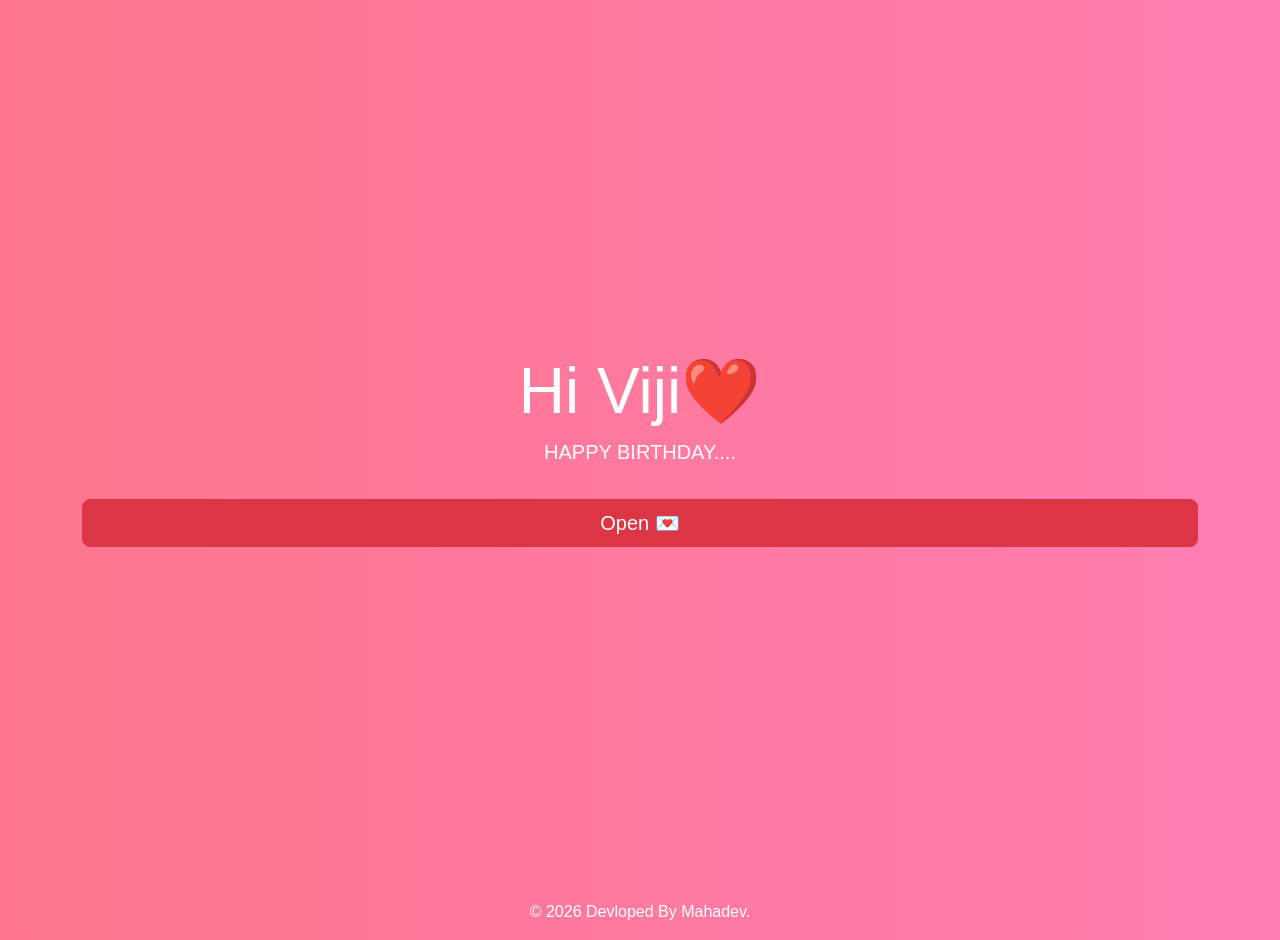
<file: index.html>
<!DOCTYPE html>
<html>
<head>
<title>My Surprise 💖</title>
<meta name="viewport" content="width=device-width, initial-scale=1">

<link href="https://cdn.jsdelivr.net/npm/bootstrap@5.3.2/dist/css/bootstrap.min.css" rel="stylesheet">
<link rel="stylesheet" href="style.css">
</head>

<body class="home">

<div class="container text-center vh-100 d-flex flex-column justify-content-center">
    <h1 class="display-3">Hi Viji❤️</h1>
    <p class="lead">HAPPY BIRTHDAY....</p>

    <a href="question.html" class="btn btn-danger btn-lg mt-3">Open 💌</a>
</div>

<script>
localStorage.setItem("username","viji 💏");
</script>

<script src="https://cdn.jsdelivr.net/npm/bootstrap@5.3.2/dist/js/bootstrap.bundle.min.js"></script>
</body>
<foooter class="text-center mt-4"> <p>&copy; 2026 Devloped By Mahadev.</p> </footer>
</html>
</file>
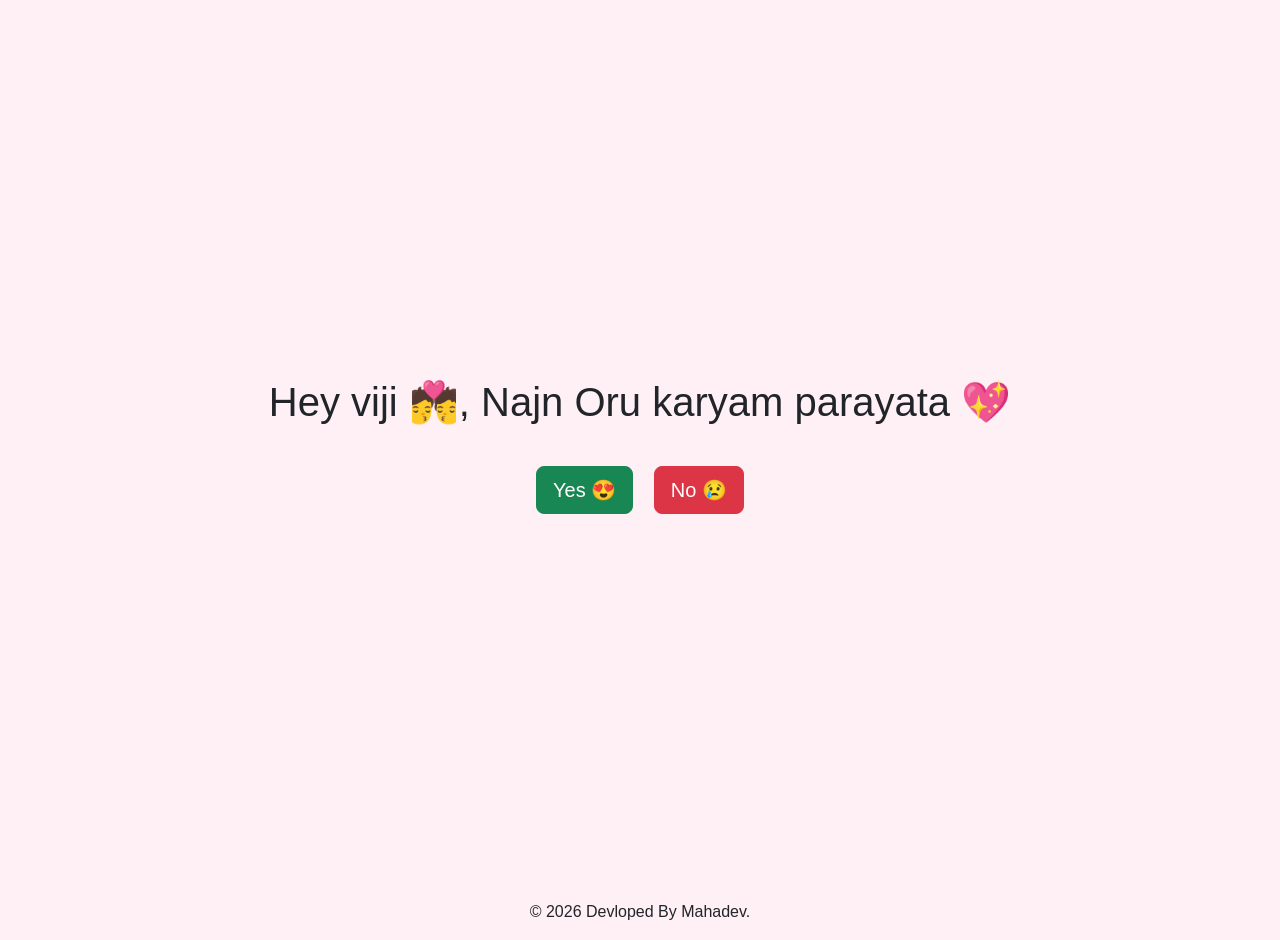
<file: question.html>
<!DOCTYPE html>
<html>
<head>
<title>Viji...❤️</title>
<meta name="viewport" content="width=device-width, initial-scale=1">

<link href="https://cdn.jsdelivr.net/npm/bootstrap@5.3.2/dist/css/bootstrap.min.css" rel="stylesheet">
<link rel="stylesheet" href="style.css">
</head>

<body class="question">

<div class="container text-center vh-100 d-flex flex-column justify-content-center align-items-center">
    <h1 id="questionText"></h1>

    <div class="mt-4">
        <a href="yes.html" id="yesBtn" class="btn btn-success btn-lg m-2">Yes 😍</a>
        <button id="noBtn" class="btn btn-danger btn-lg m-2">No 😢</button>
    </div>
</div>

<script src="script.js"></script>
<script src="https://cdn.jsdelivr.net/npm/bootstrap@5.3.2/dist/js/bootstrap.bundle.min.js"></script>
</body>
<foooter class="text-center mt-4"> <p>&copy; 2026 Devloped By Mahadev.</p> </footer>
</html>
</file>
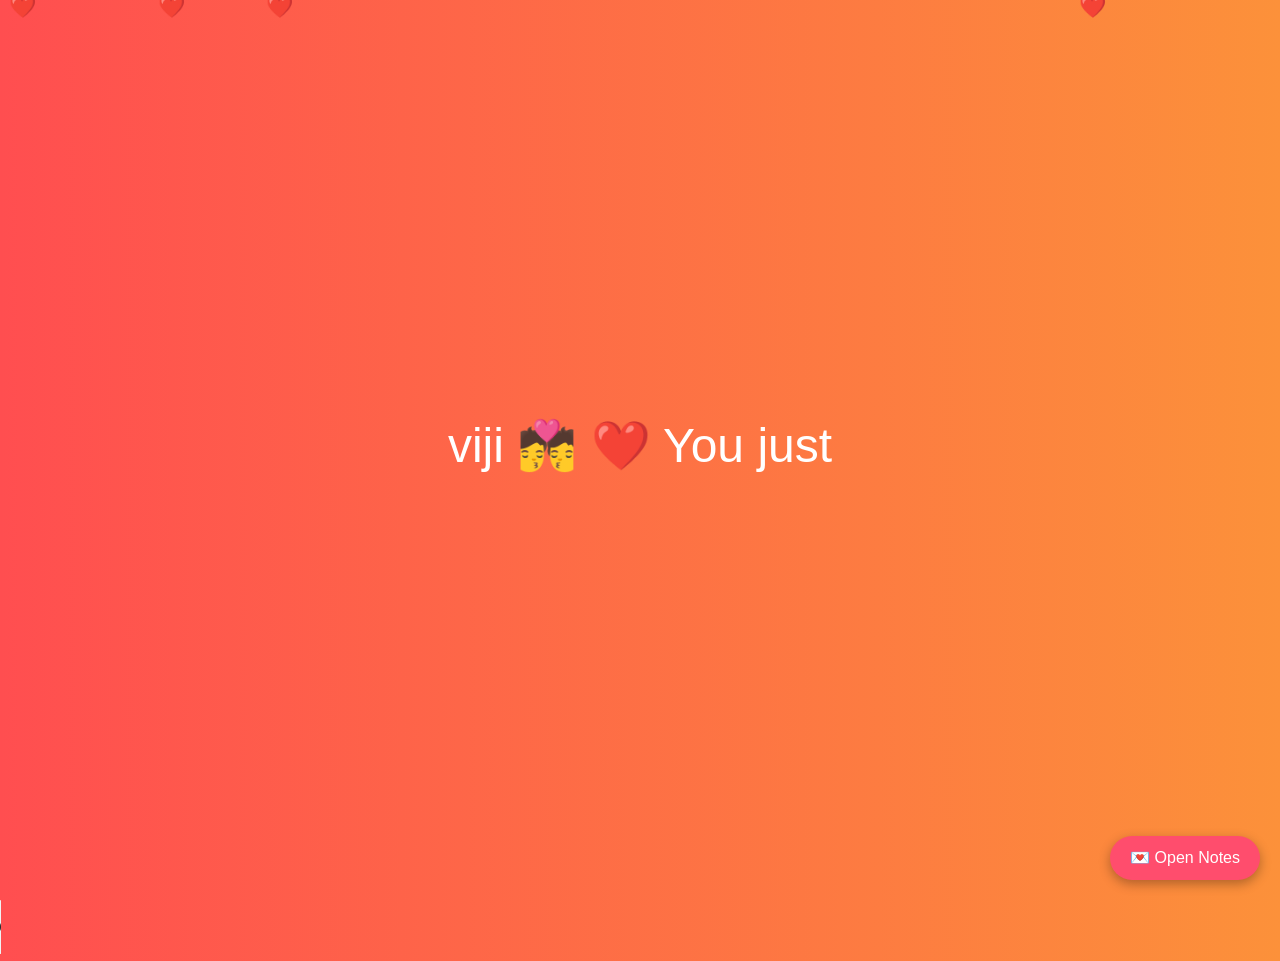
<file: yes.html>
<!DOCTYPE html>
<html>
<head>
<title>Viji...❤️</title>
<meta name="viewport" content="width=device-width, initial-scale=1">

<link href="https://cdn.jsdelivr.net/npm/bootstrap@5.3.2/dist/css/bootstrap.min.css" rel="stylesheet">
<link rel="stylesheet" href="style.css">

</head>

<body class="yes-page">

<div class="container text-center vh-100 d-flex flex-column justify-content-center">
    <h1 id="typeText" class="display-5"></h1>
</div>


<button class="note-btn" onclick="openNote()">💌 Open Notes</button>


<!-- Note Overlay -->
<div id="noteOverlay" class="note-overlay">
    <div class="note-content">
        <span class="close-btn" onclick="closeNote()">✖</span>
        <h2 style="color: rgb(255, 0, 179);"><i>FULL AYIT VAYIKANAM</i>
        </h2>
        <p style="color: black; font-size: 15px;" class="para">
            Njan annu busil vachu kurach pedicho poyi ,atu konda anu parayata poyatu, epol kurach pedi undu
            enalum epol parajilakil pina enu parayan patum enu tonunilla , first time kandapol enik
            angana onum tonila but poka poka enik nina eshtam ayi njan nina force onum chyilla entu anakilum 
            enik kuzapam ella <BR>
            HAPPY BIRTHDAY Viji❤️            


        </p>
    </div>
</div>


<audio autoplay loop controls>
    <source src="Naan un Azhaginilae.mp3" type="audio/mpeg">
</audio>

<script src="script.js"></script>
<script src="https://cdn.jsdelivr.net/npm/bootstrap@5.3.2/dist/js/bootstrap.bundle.min.js"></script>

</body>
</html>
</file>
<file: style.css>
body{
margin:0;
font-family:Arial;
}

/* backgrounds */
.home{
background:linear-gradient(to right,#ff758c,#ff7eb3);
color:white;
}

.question{
background:#fff0f5;
position:relative;
overflow:hidden;
}

.yes-page{
background:linear-gradient(to right,#ff4e50,#fc913a);
color:white;
overflow:hidden;
}

/* YES button grow smooth */
#yesBtn{
transition: transform 0.3s ease, box-shadow 0.3s ease;
}

/* hearts */
.heart{
position:fixed;
top:-10px;
font-size:22px;
animation:fall linear infinite;
}

@keyframes fall{
to{transform:translateY(100vh);}
}

/* mobile */
@media(max-width:768px){
h1{font-size:28px;}
}






.note-btn{
    position: fixed;
    bottom: 30px;
    right: 630px;
    z-index: 9999;
    background: #ff3b6b;
    color: white;
    border: none;
    padding: 12px 22px;
    font-size: 16px;
    border-radius: 30px;
    cursor: pointer;
    box-shadow: 0 4px 12px rgba(0,0,0,0.3);
}

.note-btn:hover{
    background: #e6004c;
}






/* Note Button */
.note-btn {
    position: fixed;
    bottom: 20px;
    right: 20px;
    padding: 10px 20px;
    background-color: #ff4d6d;
    color: white;
    border: none;
    border-radius: 30px;
    cursor: pointer;
    z-index: 1000;
}

/* Full Screen Overlay */
.note-overlay {
    position: fixed;
    top: 0;
    left: 0;
    width: 100%;
    height: 100%;
    background: rgba(0, 0, 0, 0.7);
    display: none; /* hidden first */
    justify-content: center;
    align-items: center;
    z-index: 2000;
}

/* Note Box */
.note-content {
    background: rgb(245, 244, 244);
    padding: 30px;
    width: 80%;
    max-width: 400px;
    border-radius: 15px;
    text-align: center;
    animation: fadeIn 0.3s ease-in-out;
}

/* Close Button */
.close-btn {
    position: absolute;
    top: 15px;
    right: 25px;
    cursor: pointer;
    font-size: 20px;
}

/* Animation */
@keyframes fadeIn {
    from { transform: scale(0.8); opacity: 0; }
    to { transform: scale(1); opacity: 1; }
}




.para{
    font-family: cursive;
}
</file>
